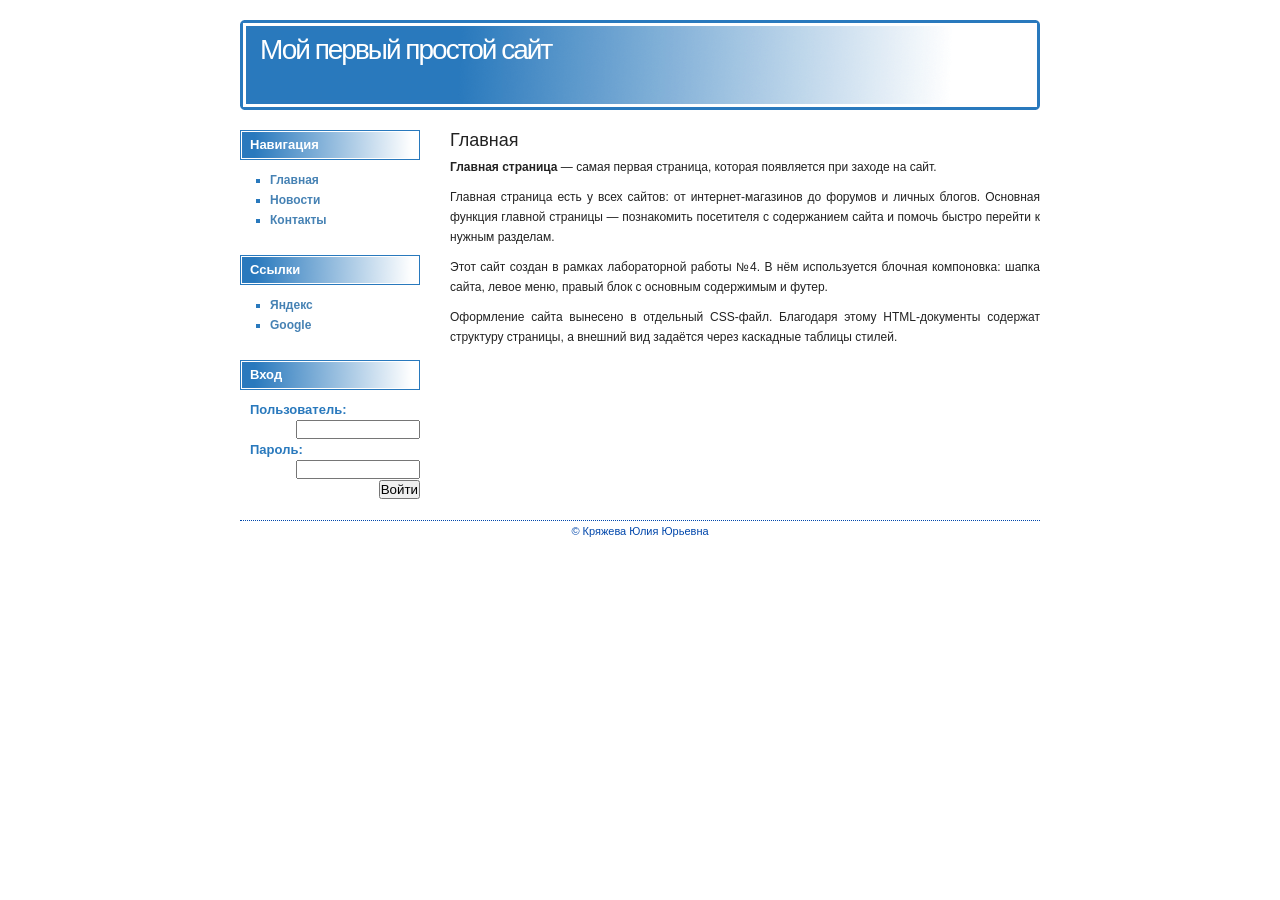
<file: index.html>
<!DOCTYPE html>
<html lang="ru">
<head>
  <meta charset="UTF-8">
  <meta name="author" content="Кряжева Юлия Юрьевна">
  <meta name="keywords" content="HTML, CSS, блочная компоновка, лабораторная работа, сайт">
  <meta name="description" content="Лабораторная работа №4: простой сайт с блочной компоновкой и CSS">
  <meta http-equiv="content-type" content="text/html; charset=UTF-8">
  <title>Мой первый простой сайт</title>
  <base href="./">
  <link rel="stylesheet" type="text/css" href="styles/style.css">
</head>
<body>
  <div id="main">
    <div id="header">
      <h1><a href="index.html">Мой первый простой сайт</a></h1>
    </div>

    <div id="content">
      <div id="left">
        <h2>Навигация</h2>
        <ul>
          <li><a href="index.html">Главная</a></li>
          <li><a href="news.html">Новости</a></li>
          <li><a href="contacts.html">Контакты</a></li>
        </ul>

        <h2>Ссылки</h2>
        <ul>
          <li><a href="https://yandex.ru" target="_blank">Яндекс</a></li>
          <li><a href="https://google.com" target="_blank">Google</a></li>
        </ul>

        <h2>Вход</h2>
        <form action="index.html" method="post">
          Пользователь:
          <div align="right"><input name="login" type="text"></div>
          Пароль:
          <div align="right"><input name="pwd" type="password"></div>
          <div align="right"><input name="ok" type="submit" value="Войти"></div>
        </form>
      </div>

      <div id="right">
        <h2>Главная</h2>
        <p><b>Главная страница</b> — самая первая страница, которая появляется при заходе на сайт.</p>
        <p>Главная страница есть у всех сайтов: от интернет-магазинов до форумов и личных блогов. Основная функция главной страницы — познакомить посетителя с содержанием сайта и помочь быстро перейти к нужным разделам.</p>
        <p>Этот сайт создан в рамках лабораторной работы №4. В нём используется блочная компоновка: шапка сайта, левое меню, правый блок с основным содержимым и футер.</p>
        <p>Оформление сайта вынесено в отдельный CSS-файл. Благодаря этому HTML-документы содержат структуру страницы, а внешний вид задаётся через каскадные таблицы стилей.</p>
      </div>

      <div style="clear: both;"></div>
      <div id="footer">&copy; Кряжева Юлия Юрьевна</div>
    </div>
  </div>
</body>
</html>
</file>
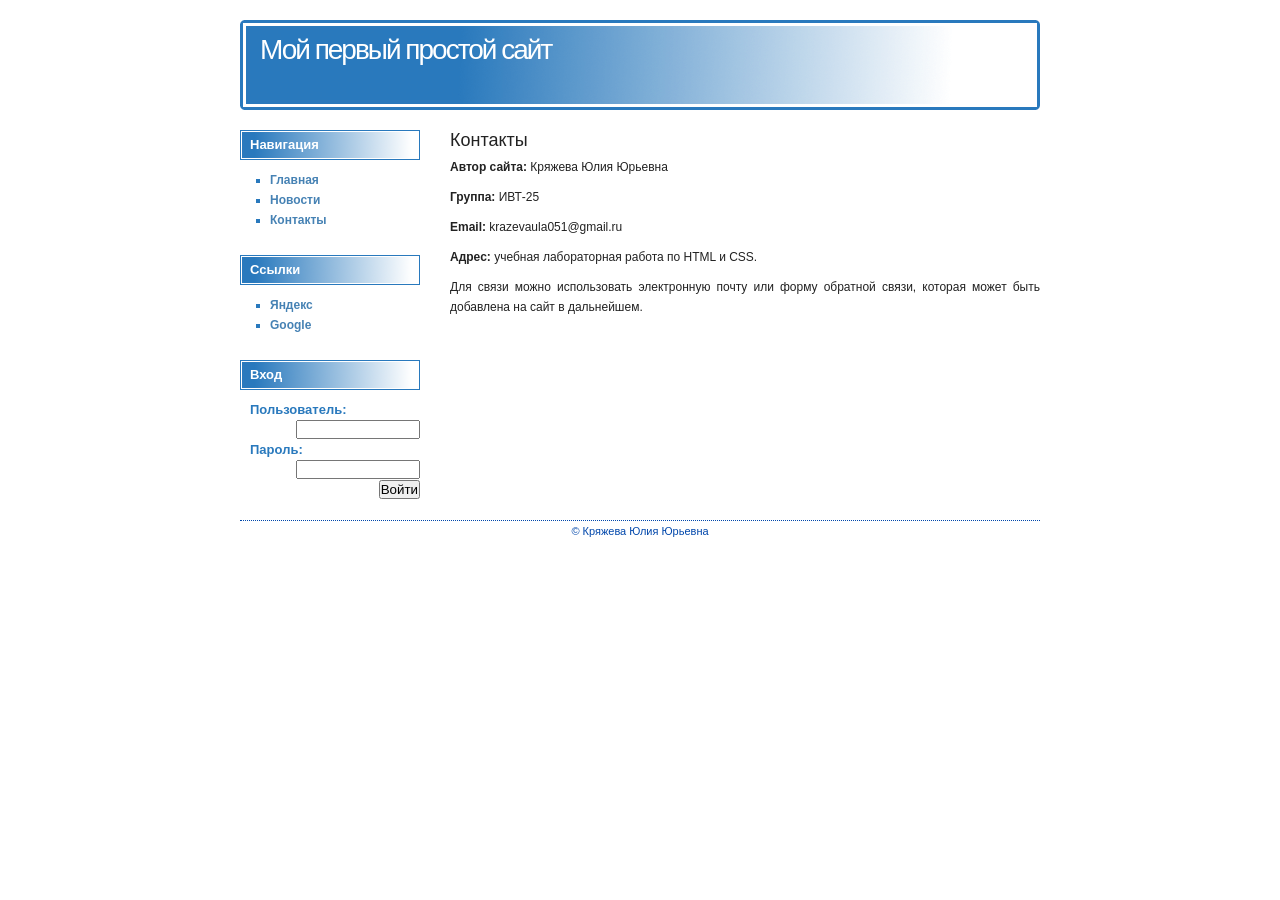
<file: contacts.html>
<!DOCTYPE html>
<html lang="ru">
<head>
  <meta charset="UTF-8">
  <meta name="author" content="Кряжева Юлия Юрьевна">
  <meta name="keywords" content="HTML, CSS, контакты, лабораторная работа">
  <meta name="description" content="Контактная страница простого сайта">
  <meta http-equiv="content-type" content="text/html; charset=UTF-8">
  <title>Мой первый простой сайт</title>
  <base href="./">
  <link rel="stylesheet" type="text/css" href="styles/style.css">
</head>
<body>
  <div id="main">
    <div id="header">
      <h1><a href="index.html">Мой первый простой сайт</a></h1>
    </div>

    <div id="content">
      <div id="left">
        <h2>Навигация</h2>
        <ul>
          <li><a href="index.html">Главная</a></li>
          <li><a href="news.html">Новости</a></li>
          <li><a href="contacts.html">Контакты</a></li>
        </ul>

        <h2>Ссылки</h2>
        <ul>
          <li><a href="https://yandex.ru" target="_blank">Яндекс</a></li>
          <li><a href="https://google.com" target="_blank">Google</a></li>
        </ul>

        <h2>Вход</h2>
        <form action="index.html" method="post">
          Пользователь:
          <div align="right"><input name="login" type="text"></div>
          Пароль:
          <div align="right"><input name="pwd" type="password"></div>
          <div align="right"><input name="ok" type="submit" value="Войти"></div>
        </form>
      </div>

      <div id="right">
        <h2>Контакты</h2>
        <p><b>Автор сайта:</b> Кряжева Юлия Юрьевна</p>
        <p><b>Группа:</b> ИВТ-25</p>
        <p><b>Email:</b> krazevaula051@gmail.ru</p>
        <p><b>Адрес:</b> учебная лабораторная работа по HTML и CSS.</p>
        <p>Для связи можно использовать электронную почту или форму обратной связи, которая может быть добавлена на сайт в дальнейшем.</p>
      </div>

      <div style="clear: both;"></div>
      <div id="footer">&copy; Кряжева Юлия Юрьевна</div>
    </div>
  </div>
</body>
</html>
</file>
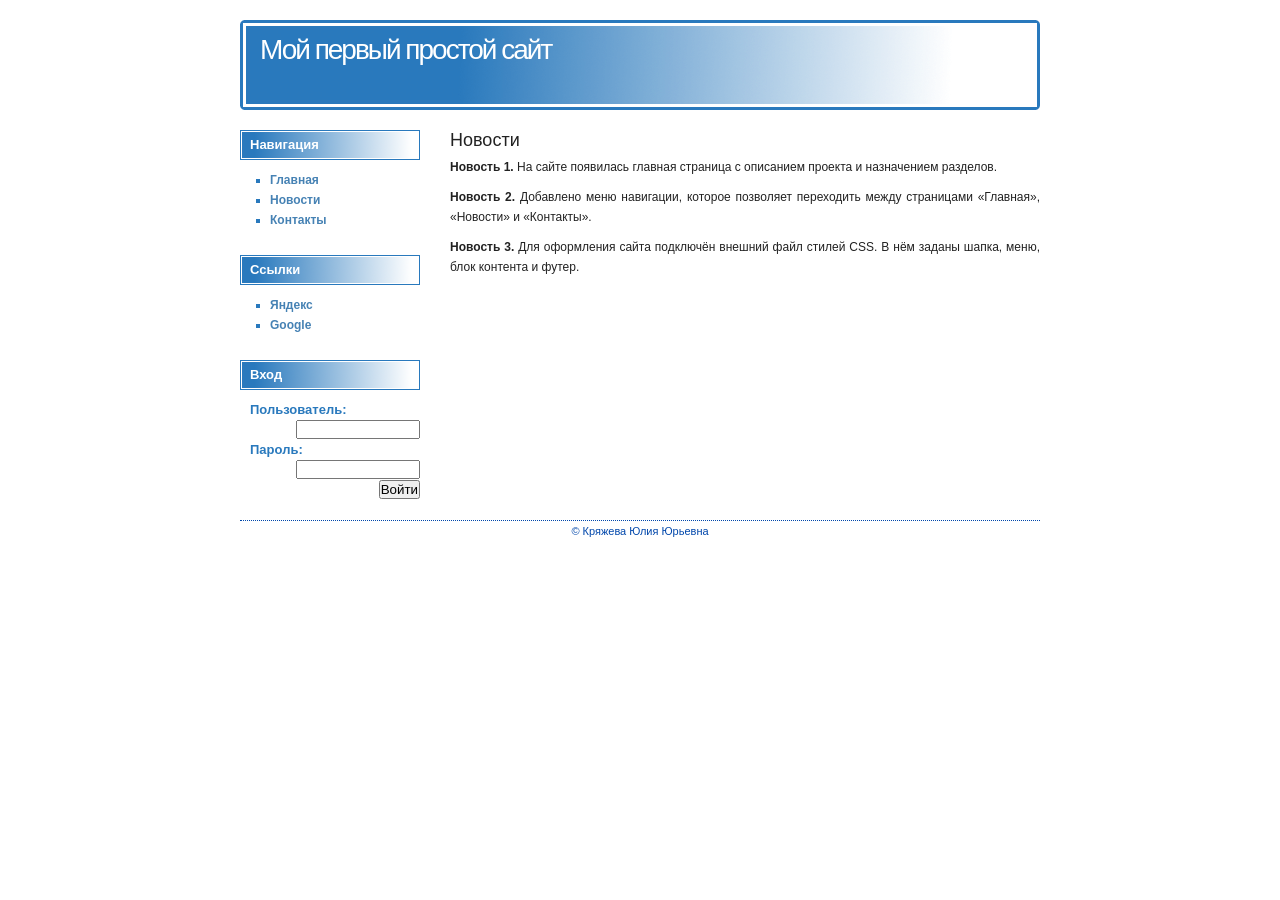
<file: news.html>
<!DOCTYPE html>
<html lang="ru">
<head>
  <meta charset="UTF-8">
  <meta name="author" content="Кряжева Юлия Юрьевна">
  <meta name="keywords" content="HTML, CSS, новости, лабораторная работа">
  <meta name="description" content="Страница новостей простого сайта">
  <meta http-equiv="content-type" content="text/html; charset=UTF-8">
  <title>Мой первый простой сайт</title>
  <base href="./">
  <link rel="stylesheet" type="text/css" href="styles/style.css">
</head>
<body>
  <div id="main">
    <div id="header">
      <h1><a href="index.html">Мой первый простой сайт</a></h1>
    </div>

    <div id="content">
      <div id="left">
        <h2>Навигация</h2>
        <ul>
          <li><a href="index.html">Главная</a></li>
          <li><a href="news.html">Новости</a></li>
          <li><a href="contacts.html">Контакты</a></li>
        </ul>

        <h2>Ссылки</h2>
        <ul>
          <li><a href="https://yandex.ru" target="_blank">Яндекс</a></li>
          <li><a href="https://google.com" target="_blank">Google</a></li>
        </ul>

        <h2>Вход</h2>
        <form action="index.html" method="post">
          Пользователь:
          <div align="right"><input name="login" type="text"></div>
          Пароль:
          <div align="right"><input name="pwd" type="password"></div>
          <div align="right"><input name="ok" type="submit" value="Войти"></div>
        </form>
      </div>

      <div id="right">
        <h2>Новости</h2>
        <p><b>Новость 1.</b> На сайте появилась главная страница с описанием проекта и назначением разделов.</p>
        <p><b>Новость 2.</b> Добавлено меню навигации, которое позволяет переходить между страницами «Главная», «Новости» и «Контакты».</p>
        <p><b>Новость 3.</b> Для оформления сайта подключён внешний файл стилей CSS. В нём заданы шапка, меню, блок контента и футер.</p>
      </div>

      <div style="clear: both;"></div>
      <div id="footer">&copy; Кряжева Юлия Юрьевна</div>
    </div>
  </div>
</body>
</html>
</file>
<file: styles/style.css>
* {
  margin: 0;
  padding: 0;
}

body {
  background: #fff;
  font-family: Verdana, Arial;
  font-size: 12px;
  line-height: 20px;
  color: #222;
}

#main {
  margin: 20px auto;
  width: 800px;
}

#header {
  height: 90px;
  background: #2a79bc url(images/header.png) no-repeat;
}

#header h1 {
  font-size: 28px;
  letter-spacing: -1px;
  padding: 20px 0 0 20px;
  color: #FF5500;
}

#header h1 a {
  color: #fff;
  text-decoration: none;
  font-weight: 100;
  letter-spacing: -2px;
}

#header h1 a:hover {
  color: #111;
}

a {
  text-decoration: none;
  color: #4682B4;
}

a:hover {
  text-decoration: underline;
  color: #2a52be;
}

#content {
  padding: 0px 0 0 0px;
}

#left {
  float: left;
  width: 180px;
  padding-top: 10px;
}

#left h2 {
  margin: 10px 0 0 0;
  padding-left: 10px;
  height: 30px;
  line-height: 30px;
  background: #2a79bc url(images/menu.png) no-repeat;
  color: #fff;
  font-size: 13px;
}

#left ul {
  padding: 10px 0 15px 10px;
  list-style-type: square;
  color: #2979BD;
  padding-left: 30px;
}

#left ul li a {
  text-decoration: none;
  font-weight: 600;
}

#left ul li a:hover {
  text-decoration: underline;
}

#left form {
  color: #2979BD;
  font-size: 13px;
  font-weight: 600;
  padding: 10px 0 0 10px;
}

#left input[type="text"],
#left input[type="password"] {
  width: 120px;
}

#right {
  float: right;
  width: 590px;
  text-align: justify;
  padding-top: 5px;
}

#right h2 {
  font-size: 18px;
  font-weight: 100;
  padding: 15px 0 7px 0;
}

#right h2 a {
  text-decoration: none;
}

#right h2 a:hover {
}

#right p {
  margin-bottom: 10px;
}

#footer {
  text-align: center;
  font-size: 11px;
  color: #0047ab;
  margin-top: 20px;
  border-top: 1px dotted #0047ab;
}

#footer a {
  color: #0047ab;
}
</file>
